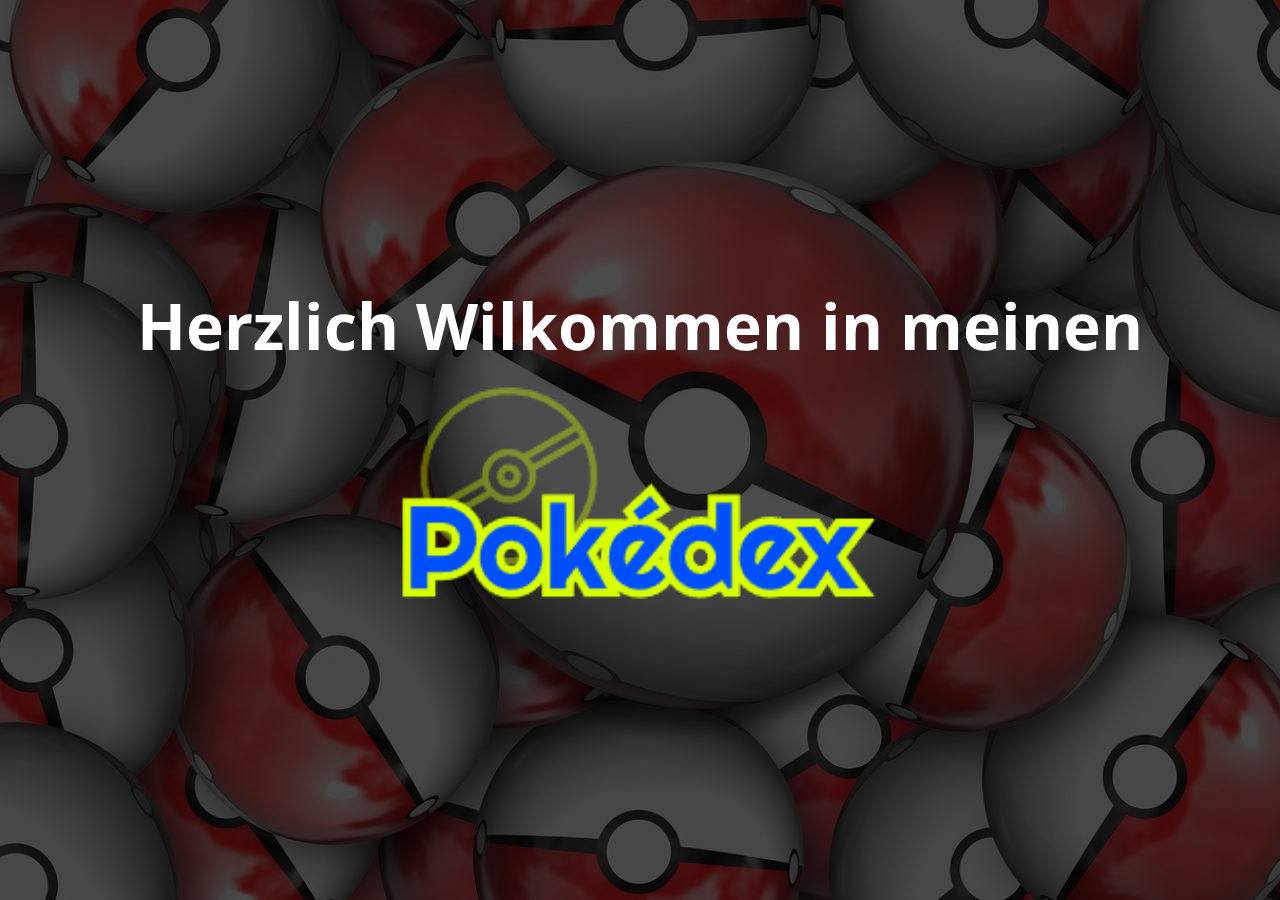
<file: index.html>
<!DOCTYPE html>
<html lang="en">

<head>
    <meta charset="UTF-8">
    <meta name="viewport" content="width=device-width, initial-scale=1.0">
    <link rel="preconnect" href="https://fonts.googleapis.com">
    <link rel="preconnect" href="https://fonts.gstatic.com" crossorigin>
    <link href="https://fonts.googleapis.com/css2?family=Open+Sans:wght@400;700&display=swap" rel="stylesheet">
    <link rel="stylesheet" href="style.css">
    <link rel="icon" href="./img/pokemon.ico" type="image/x-icon">
    <script src="script.js"></script>
    <script src="./functions/templates-functions.js"></script>
    <script src="./functions/show-about-functions.js"></script>
    <script src="./functions/basic-state-functions.js"></script>
    <script src="./functions/evolutions-functions.js"></script>
    <script src="./functions/move-functions.js"></script>
    <title>Pokedex</title>
</head>

<body onload="init()">
    <div w3-include-html="templates/header.html"></div>
    <div id="pokedex" class="pokedex">
    </div>
    <div class="load-more-pokemon-button-container">
        <button onclick="loadMorePokemon(event)" id="load-more-poke-button" class="load-more-poke-button" href="">Load
            More Pokémon</button>
    </div>
    <div onclick="hideDialogBg()" id="dialog-bg" class="dialog-bg d-none"></div>
    </div>

    <div id="evolutions-curtain" class="evolutions-curtain d-none">
    </div>

    <div id="loading-courtain-background" class="loading-courtain-background d-none">
        <div class="opacity-container">
            <div class="content-container">
                <h2 class="loading-title">Herzlich Wilkommen in meinen</h2>
                <img class="logo-load-curtain" src="./img/pokemon-logo.png" alt="">
            </div>
        </div>
    </div>

    <div id="loading-more-poke-courtain" class="loading-more-poke-courtain d-none">
        <div class="opacity-container">
            <div class="content-container">
                <h2 class="loading-title">Mehr Pokémon wurden geladen</h2>
                <span class="loading-subtitle">Noch ein bisschen geduld...</span>
                <img class="pokeball-load-curtain" src="./img/pokeball.png" alt="">
            </div>
        </div>
    </div>

    
</body>


</html>
</file>
<file: style.css>
*,
*::after,
*::before {
    box-sizing: border-box;
    user-select: none;
}

body {
    margin: 0 auto;
    font-family: "Open Sans", sans-serif;
    background: rgb(0, 90, 100);
}

.header {
    background-image: url(./img/pokemon-bg.jpg);
    background-size: cover;
    background-position: center;
    background-repeat: no-repeat;
}

.opacity {
    height: 100%;
    width: 100%;
    background-color: rgba(0, 90, 100, 0.4);
    padding: 16px;
    display: flex;
    justify-content: center;
    align-items: center;
    gap: 16px;
}


.poke-logo {
    height: 124px;
    object-fit: cover;
}

.pokemon-logo-dialog-card {
    position: absolute;
    top: 2px;
    right: 0px;
    height: 430px;
    object-fit: cover;
    opacity: 0.1;
    z-index: 0;
    transform: rotateZ(36deg);
}

.input {
    width: 300px;
    padding: 16px;
    font-size: 16px;
    border: 2px solid yellow;
    background: #004FFF;
    color: #D8FF00;
    font-weight: bold;
    border-radius: 10px;
    outline: none;
    margin-top: 48px;
}

.input::placeholder {
    color: #D8FF00;
    font-weight: bold;
    font-size: 16px;
}

.input-button {
    background: #004FFF;
    color: #D8FF00;
    border-radius: 20px;
    padding: 10px;
    border: none;
    font-weight: bold;
    cursor: pointer;
    margin-top: 48px;
    transition: all 0.2s cubic-bezier(.215, .61, .355, 1);
}

.input-button:hover {
    background: #D8FF00;
    color: #004FFF;
    transform: scale(1.05);
}

@media (max-width: 850px) {
    .opacity {
        flex-direction: column;
    }

    .input {
        margin-top: 8px;
    }

    .input-button {
        margin-top: 8px;
    }
}

@media (max-width: 768px) {
    .pokemon-logo-dialog-card {
        height: 340px;
        top: -1px;
        right: -9px
    }
}

.load-more-pokemon-button-container {
    display: flex;
    justify-content: center;
    align-items: center;
    padding: 24px;
}

.load-more-poke-button {
    border-radius: 20px;
    border: 2px solid #fff;
    color: #fff;
    padding: 12px;
    text-decoration: none;
    font-weight: bold;
    background: none;
    cursor: pointer;
}

.load-more-poke-button:hover {
    background: #fff;
    color: #005A64
}

.pokedex {
    display: flex;
    justify-content: center;
    flex-wrap: wrap;
    animation-name: pokedex;
    animation-duration: 2s;
}

@keyframes pokedex {
    0% {
        opacity: 0
    }

    25% {
        opacity: 0.1;
    }

    100% {
        opacity: 1;
    }
}

.pokedex-card {
    height: 200px;
    width: 300px;
    margin: 5px;
    border-radius: 10px;
    border: 2px double #fff;
    cursor: pointer;
    position: relative;
    overflow: hidden;
    transition: all 0.3s cubic-bezier(.215, .61, .355, 1);
}

.pokedex-card:hover {
    transform: scale(0.97);
}

.name-and-id-cont {
    display: flex;
    justify-content: space-between;
    align-items: center;
    padding: 0px 16px 0 16px;
}

.poke-name {
    margin-block-start: 0;
    margin-block-end: 0;
    color: #fff;
    font-size: 32px;
    z-index: 1;
}

.poke-name-dialog-card {
    margin-block-start: 0;
    margin-block-end: 0;
    color: #fff;
    font-size: 52px;
    z-index: 1;
}

@media (max-width: 768px) {
    .poke-name-dialog-card {
        font-size: 38px;
    }
}

.id {
    color: #fff;
    font-weight: bold;
    font-size: 24px;
    z-index: 1;
}


.dialog-card-id {
    color: #fff;
    font-weight: bold;
    font-size: 40px;
    z-index: 1;
}

@media (max-width: 768px) {
    .poke-name-dialog-card {
        font-size: 38px;
    }

    .dialog-card-id {
        font-size: 32px;
    }
}

.types-container {
    display: flex;
    align-items: center;
    padding-left: 16px;
    gap: 8px;
    margin-top: 4px;
}

.type {
    background: rgba(255, 255, 255, 0.4);
    border-radius: 20px;
    padding: 8px;
    color: #fff;
    font-weight: bold;
    z-index: 1;
}

.type-dialog-card {
    background: rgba(255, 255, 255, 0.4);
    border-radius: 30px;
    padding: 16px;
    color: #fff;
    font-weight: bold;
    font-size: 24px;
}

.poke-img-cont {
    display: flex;
    justify-content: flex-end;
    align-items: center;

}

.poke-img {
    position: absolute;
    top: 76px;
    right: 14px;
    height: 120px;
    object-fit: cover;
    z-index: 3;
}

.pokemon-logo-card {
    opacity: 0.3;
    height: 195px;
    object-fit: cover;
    margin-right: -24px;
    margin-top: -28px;
}

.dialog-bg {
    position: fixed;
    z-index: 4;
    top: 0;
    left: 0;
    bottom: 0;
    right: 0;
    display: flex;
    justify-content: center;
    align-items: center;
    background: rgba(0, 0, 0, 0.85);
    cursor: pointer;
}

.dialog-card {
    min-height: 50vh;
    max-width: 100%;
    width: 1000px;
    border-radius: 10px;
    position: relative;
    overflow: hidden;
}

@media (max-width: 1200px) {
    .dialog-card {
        width: 600px;
    }
}

@media (max-width: 768px) {
    .dialog-card {
        width: 350px;
    }
}

.name-types-img-container {
    border-radius: 10px 10px 0 0;
}

.dialog-poke-img-container {
    display: flex;
    justify-content: flex-end;
    align-items: center;
    margin-bottom: 48px;
    padding-right: 70px;
}

.dialog-poke-img {
    height: 220px;
    object-fit: cover;
    cursor: pointer;
    z-index: 1;
}



.arrow-left-container {
    position: absolute;
    left: 24px;
    display: flex;
    justify-content: center;
    align-items: center;
    height: 64px;
    width: 64px;
    border-radius: 50px;
    transition: all 0.3s cubic-bezier(.215, .61, .355, 1);
    background: rgba(255, 255, 255, 0.6);
    z-index: 4;
}

.arrow-right-container {
    position: absolute;
    right: 24px;
    display: flex;
    justify-content: center;
    align-items: center;
    height: 64px;
    width: 64px;
    border-radius: 100px;
    transition: all 0.3s cubic-bezier(.215, .61, .355, 1);
    background: rgba(255, 255, 255, 0.6);
    z-index: 4;
}

.arrow-left {
    height: 32px;
    width: 32px;
    object-fit: contain;
    filter: invert(1);
    transition: all 0.3s cubic-bezier(.215, .61, .355, 1);
}

.arrow-left:hover {
    padding: 4px;
}

.arrow-right {
    height: 32px;
    width: 32px;
    object-fit: contain;
    filter: invert(1);
    transition: all 0.3s cubic-bezier(.215, .61, .355, 1);
}

.arrow-right:hover {
    padding: 4px;
}

@media (max-width: 465px) {
    .arrow-left-container {
        left: 0;
        z-index: 4;
        height: 32px;
        width: 32px;
    }

    .arrow-right-container {
        right: 0;
        z-index: 4;
        height: 32px;
        width: 32px;
    }

    .arrow-left {
        height: 16px;
        filter: invert(0);
    }

    .arrow-right {
        height: 16px;
        filter: invert(0);
    }
}


.arrow-and-heart-icons-cont {
    display: flex;
    justify-content: space-between;
    align-items: center;
    padding: 24px;
}

.arrow {
    height: 40px;
    width: 40px;
    object-fit: contain;
    border-radius: 50px;
    filter: invert(1);
    transition: all 0.3s cubic-bezier(.215, .61, .355, 1);
    z-index: 10;
}

.arrow:hover {
    padding: 6px;
    background: rgba(0, 0, 0, 0.4);
}

.heart {
    height: 40px;
    width: 40px;
    object-fit: contain;
    z-index: 9;
    filter: invert(1);
}

@keyframes container-side {
    0% {
        opacity: 0
    }

    100% {
        opacity: 1;
    }
}

.infos-container {
    background: rgb(255, 255, 255);
    border-radius: 25px 25px 10px 10px;
    margin-top: -70px;
    padding: 8px;
    min-height: 50px;
    height: 600px;
    display: flex;
    flex-direction: column;
}

.infos-container-features {
    display: flex;
    flex-direction: column;
    flex: 1;
}

.title-container {
    display: flex;
    justify-content: space-between;
    align-items: center;
    padding: 16px;
}

.infos-title {
    font-size: 2rem;
    font-weight: bold;
    z-index: 3;
}

@media (max-width: 1200px) {
    .infos-title {
        font-size: 1.7rem;
    }
}

@media (max-width: 768px) {
    .infos-container {
        height: 450px;
    }

    .infos-title {
        font-size: 1rem;
    }

    .title-container {
        padding: 8px;
        margin-bottom: 4px;
    }
    .dialog-poke-img-container{
        padding-right: 24px;
    }

    .dialog-poke-img {
        height: 120px;
    }
}

@media (max-width: 400px) {
    .infos-title {
        font-size: 0.9rem;
    }
}

.about-container {
    display: flex;
    flex-direction: column;
    justify-content: space-between;
    flex: 1;
}

.gender {
    display: flex;
    align-items: center;
    gap: 16px;
}

.gendersContainer {
    display: flex;
    align-items: center;
    gap: 16px;
}

.maleContainer {
    display: flex;
    align-items: center;
    gap: 8px;
}

.femaleContainer {
    display: flex;
    align-items: center;
    gap: 8px;
}

.male {
    font-size: 2.5rem;
    font-weight: bold;
}

.female {
    font-size: 2.5rem;
    font-weight: bold;
}

.genderIcon {
    height: 40px;
    object-fit: cover;
    cursor: pointer;
    filter: invert(1);
}

@media (max-width: 1200px) {
    .male {
        font-size: 1.8rem;
    }

    .female {
        font-size: 1.8rem;
    }
}

@media (max-width: 768px) {
    .genderIcon {
        height: 24px;
    }

    .male {
        font-size: 1.2rem;
    }

    .female {
        font-size: 1.2rem;
    }
}


.basic-stats-container {
    display: flex;
    flex-direction: column;
    justify-content: space-between;
    flex: 1;
}

.breeding-title {
    font-size: 3.65rem;
    font-weight: bold;
    display: block;
}

.stat-container {
    display: flex;
    align-items: center;
    border-radius: 20px 0 20px 0;
    padding-left: 16px;
    gap: 8px;
}

.powerBar {
    height: 12px;
    border-radius: 20px;
    border: 2px solid #fff;
}

.total-power-container {
    display: flex;
    align-items: center;
    border-radius: 20px 0 20px 0;
    padding: 16px;
    gap: 13px;
}

.total-power {
    font-size: 2.5rem;
}


.evolutions-curtain {
    height: 100vh;
    position: fixed;
    z-index: 5;
    top: 0;
    left: 0;
    right: 0;
    bottom: 0;
    background: #fff;
    display: flex;
    flex-direction: column;
    justify-content: center;
    align-items: center;
}

.evolutions-card-and-button-container {
    display: flex;
    align-items: center;
    width: 100%;
}


.name-and-img-evolution-container {
    display: flex;
    flex-direction: column;
    align-items: center;
    width: 33.33%;
    /* border: 1px solid #fff; */
    border-radius: 10px;
    padding: 8px;
    margin: 4px;
}

.evolution-name {
    font-size: 48px;
    color: #fff;
    font-weight: bold;
}

.evolution-image {
    height: 280px;
    object-fit: cover;
    cursor: pointer;
}

@media (max-width: 1200px) {
    .stat-container {
        padding: 8px;
    }

    .total-power {
        font-size: 2rem;
    }

    .evolution-name {
        font-size: 32px;
    }

    .evolution-image {
        height: 180px;
    }
}

@media (max-width: 768px) {
    .evolution-image {
        height: 100px;
    }

    .evolution-name {
        font-size: 38px;
    }

    .breeding-title {
        font-size: 2rem;
    }
}

@media (max-width: 700px) {
    .evolutions-card-and-button-container {
        flex-direction: column;
    }
}

.close-curtain-button {
    color: #fff;
    font-size: 32px;
    font-weight: bold;
    border: 5px solid #fff;
    border-radius: 50px;
    text-decoration: none;
    padding: 23px;
    margin-top: 24px;
    transition: all 0.3s cubic-bezier(.215, .61, .355, 1);
}

.close-curtain-button:hover {
    transform: translateY(-5px)
}

.moves-container {
    display: grid;
    grid-template-columns: repeat(3, 1fr);
    gap: 24px;
    padding: 8px;
}


.move-wrapper {
    display: flex;
    justify-content: center;
    align-items: center;
    border-radius: 20px;
    padding: 24px;
}

.moves {
    color: #fff;
    font-size: 2rem;
}

@media (max-width: 1200px) {
    .close-curtain-button {
        font-size: 24px;
        padding: 16px;
    }

    .moves-container {
        display: grid;
        grid-template-columns: repeat(2, 1fr);
        gap: 10px;
        padding: 8px;
    }

    .move-wrapper {
        padding: 16px;
    }

    .moves {
        font-size: 1.5rem
    }

    .moves-container {
        display: grid;
        grid-template-columns: repeat(2, 1fr);
        gap: 18px;
        padding: 8px;
    }

    .move-wrapper {
        padding: 8px;
    }

    .total-power-container {
        display: flex;
        flex-direction: column;
        align-items: flex-start;
        border-radius: 20px 0 20px 0;
        padding: 8px;
        gap: 4px;
    }

    .total-power {
        font-size: 1rem;
    }

    .moves {
        font-size: 1rem;
    }
}


.buttons-container {
    display: flex;
    justify-content: center;
    align-items: center;
    gap: 8px;
    margin-bottom: 8px;
}

.change-slide-button {
    text-decoration: none;
    color: #fff;
    font-size: 1.5rem;
    font-weight: bold;
    border-radius: 10px;
    padding: 7px;
    z-index: 3;
}

.loading-courtain-background {
    position: fixed;
    height: 100vh;
    top: 0;
    bottom: 0;
    right: 0;
    left: 0;
    display: flex;
    justify-content: center;
    align-items: center;
    background-image: url(./img/pokemon-bg.jpg);
    background-repeat: no-repeat;
    background-position: 0;
    background-size: cover;
    z-index: 5;
}

.loading-more-poke-courtain {
    position: fixed;
    height: 100vh;
    top: 0;
    bottom: 0;
    right: 0;
    left: 0;
    display: flex;
    justify-content: center;
    align-items: center;
    background-image: url(./img/loading-poke-img.jpg);
    background-repeat: no-repeat;
    background-position: 0;
    background-size: cover;
    z-index: 5
}

.opacity-container {
    background: rgba(0, 0, 0, 0.7);
    width: 100%;
    height: 100%;
    display: flex;
    justify-content: center;
    align-items: center;
}

.content-container {
    display: flex;
    flex-direction: column;
    justify-content: center;
    align-items: center;
}

.loading-title {
    color: #fff;
    font-size: 64px;
    text-align: center;
    margin-block-start: 0;
    margin-block-end: 0;
}

.loading-subtitle {
    color: #fff;
    font-size: 32px;
    font-weight: bold;
    text-align: center;
    margin-top: 24px;
}

.logo-load-curtain {
    height: 250px;
    object-fit: cover;
    cursor: pointer;
}

.pokeball-load-curtain {
    height: 120px;
    object-fit: cover;
    cursor: pointer;
    animation: rotatePokeball infinite ease-in-out 1.5s;
    margin-top: 16px;
}

@keyframes rotatePokeball {
    from {
        transform: rotate(0deg);
    }

    to {
        transform: rotate(360deg);
    }
}

@media (max-width: 768px) {
    .loading-title {
        font-size: 32px;
    }

    .loading-subtitle {
        font-size: 18px;
    }

    .logo-load-curtain {
        height: 150px;
    }

    .pokeball-load-curtain {
        height: 60px;
    }

    .change-slide-button {
        font-size: 1rem;
    }
}

@media (max-width: 475px) {
    .loading-more-poke-courtain {
        background-position: -124px;
    }
}



.fwBold {
    font-weight: bold;
}

.fz1 {
    font-size: 2.5rem;
}

.pl-8 {
    padding-left: 16px;
}

.w45 {
    width: 45%;
}

.fz24 {
    font-size: 2.5rem;
}

.w10 {
    width: 10%;
}

.text-white {
    color: #fff;
}

.text-dark {
    color: #000;
}

.b-radius {
    border-radius: 20px 0 20px 0;
}

.mb2 {
    margin-bottom: 4px;
}

@media (max-width: 1200px) {
    .fz1 {
        font-size: 2rem;
    }
}

@media (max-width: 768px) {
    .fz1 {
        font-size: 1.2rem;
    }

    .pl-8 {
        padding: 6px
    }
}

.d-none {
    display: none;
}
</file>
